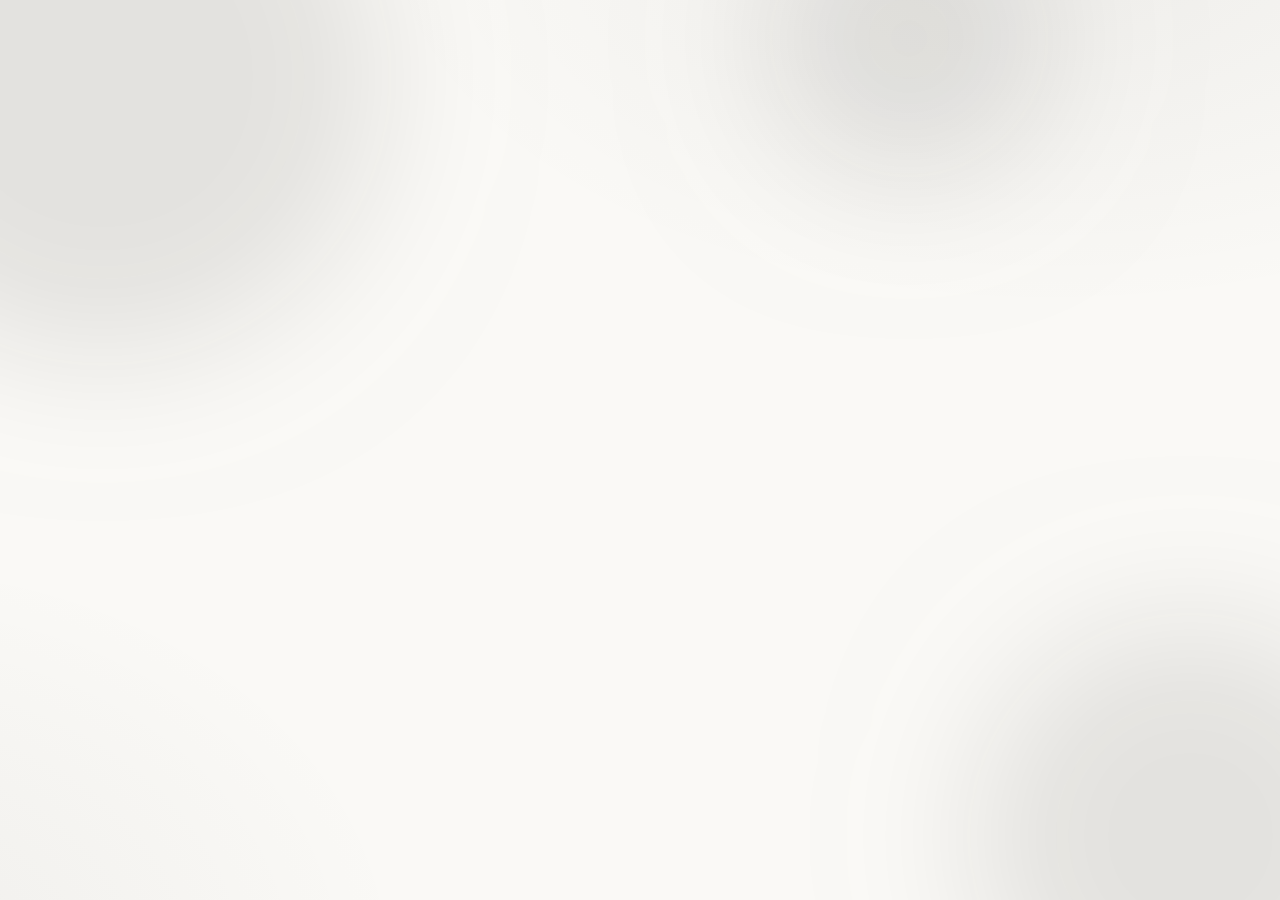
<file: Shakeel_New_Project_Lab/index.html>
<!doctype html>
<html lang="en" data-theme="paper">
<head>
  <meta charset="utf-8">
  <meta name="viewport" content="width=device-width, initial-scale=1, viewport-fit=cover">
  <title>LabDesk — Shakeel New Project Lab</title>
  <meta name="description" content="LabDesk by Shakeel — a fast, offline-first lab ledger. Excel-grade grids, fault desk, JSON database, print-ready reports. Black & white Claude-style design.">
  <meta name="theme-color" content="#faf9f6">
  <meta name="color-scheme" content="light dark">
  <link rel="icon" href="assets/icon.svg" type="image/svg+xml">
  <link rel="manifest" href="manifest.webmanifest">
  <link rel="preload" href="data/db.json" as="fetch" type="application/json" crossorigin>
  <link rel="stylesheet" href="css/theme.css?v=3">
  <link rel="stylesheet" href="css/app.css?v=3">
  <link rel="stylesheet" href="css/print.css?v=3">
</head>
<body>
  <noscript>
    <div class="nojs">LabDesk needs JavaScript to run. Please enable JavaScript and reload this page.</div>
  </noscript>

  <!-- ══ Animated monochrome background ══ -->
  <div class="bg-stage" aria-hidden="true">
    <img class="bg-img" src="assets/img/bg-abstract.jpg" alt="" fetchpriority="high">
    <div class="bg-tint"></div>
    <div class="orb orb-a"></div>
    <div class="orb orb-b"></div>
    <div class="orb orb-c"></div>
    <canvas class="bg-dust" id="bgDust"></canvas>
    <div class="grain"></div>
  </div>

  <!-- ══ LOGIN GATE ══ -->
  <section id="login" class="login" hidden>
    <div class="login-card">
      <div class="login-left">
        <div class="login-brand">
          <span class="brand-mark" aria-hidden="true"></span>
          <div>
            <b>LabDesk</b>
            <i>Shakeel New Project Lab</i>
          </div>
        </div>

        <figure class="boy-card ai-frame">
          <img src="assets/img/login-boy.jpg" alt="Lab owner portrait — AI Gemini style" loading="eager">
          <figcaption>
            <span class="ai-chip">✦ AI · Gemini style</span>
            <b>Shakeel's Lab</b>
            <i>Authorized access only</i>
          </figcaption>
        </figure>

        <ul class="login-feats">
          <li><b>Excel-grade</b> grids with instant virtual scroll</li>
          <li><b>JSON database</b> — every edit saved automatically</li>
          <li><b>Print-ready</b> full-page A4 reports</li>
          <li><b>Live sync</b> between open tabs, works offline</li>
        </ul>
      </div>

      <div class="login-right">
        <h1>Welcome back</h1>
        <p class="login-sub">Enter the lab passcode to continue</p>

        <form id="loginForm" class="login-form" autocomplete="off" novalidate>
          <label class="fld">
            <span>Passcode</span>
            <div class="pin-wrap">
              <input id="pinInput" type="password" inputmode="numeric" placeholder="••••••••••"
                     maxlength="24" aria-label="Lab passcode">
              <button type="button" class="pin-eye" id="pinEye" aria-label="Show passcode">
                <svg viewBox="0 0 24 24"><path d="M2 12s3.5-6 10-6 10 6 10 6-3.5 6-10 6S2 12 2 12zm10 3a3 3 0 1 0 0-6 3 3 0 0 0 0 6z"/></svg>
              </button>
            </div>
            <em class="fld-hint">Default passcode is <b>45637189230</b> — change it anytime in Settings.</em>
          </label>
          <p class="login-err" id="loginErr" role="alert"></p>
          <button class="btn btn-ink btn-block" type="submit">
            <span>Unlock Lab</span>
            <svg viewBox="0 0 24 24"><path d="M5 12h14M13 6l6 6-6 6"/></svg>
          </button>
        </form>

        <div class="login-foot">
          <span class="dot-live"></span> Local JSON mode · no account needed
        </div>
      </div>
    </div>
  </section>

  <!-- ══ APP SHELL ══ -->
  <div id="app" class="app" hidden>
    <a class="skip" href="#view">Skip to content</a>

    <aside class="rail" id="rail">
      <div class="rail-brand">
        <span class="brand-mark" aria-hidden="true"></span>
        <span class="brand-txt">
          <b>LabDesk</b>
          <i>Shakeel New Project Lab</i>
        </span>
      </div>
      <nav class="rail-nav" id="railNav" aria-label="Primary"></nav>
      <div class="rail-foot">
        <button class="ghost-btn" id="btnDensity" title="Toggle row density (D)">
          <svg viewBox="0 0 24 24"><path d="M4 6h16M4 12h16M4 18h16"/></svg>
          <em>Comfortable</em>
        </button>
        <button class="ghost-btn" id="btnTheme" title="Switch paper / graphite (T)">
          <svg viewBox="0 0 24 24"><path d="M12 3a9 9 0 1 0 9 9 7 7 0 0 1-9-9z"/></svg>
          <em>Graphite</em>
        </button>
        <button class="ghost-btn" id="btnLock" title="Lock lab (L)">
          <svg viewBox="0 0 24 24"><path d="M7 11V8a5 5 0 0 1 10 0v3m-11 0h12a1 1 0 0 1 1 1v7a1 1 0 0 1-1 1H6a1 1 0 0 1-1-1v-7a1 1 0 0 1 1-1z"/></svg>
          <em>Lock</em>
        </button>
      </div>
    </aside>

    <div class="main">
      <header class="top">
        <button class="icon-btn only-mobile" id="btnRail" aria-label="Open menu">
          <svg viewBox="0 0 24 24"><path d="M4 6h16M4 12h16M4 18h16"/></svg>
        </button>
        <div class="top-title">
          <h1 id="pageTitle">Dashboard</h1>
          <p id="pageSub">Everything at a glance</p>
        </div>
        <div class="top-tools">
          <button class="search-btn" id="btnSearch" title="Search everything ( / )">
            <svg viewBox="0 0 24 24"><circle cx="11" cy="11" r="7"/><path d="m20 20-3.5-3.5"/></svg>
            <em>Search records…</em><kbd>/</kbd>
          </button>
          <button class="chip" id="btnLive" title="Live sync status">
            <span class="dot-live"></span><em>Live</em>
          </button>
          <button class="chip" id="btnPrint" title="Print full-page report (P)">
            <svg viewBox="0 0 24 24"><path d="M7 8V4h10v4m-9 8H5a2 2 0 0 1-2-2v-4a2 2 0 0 1 2-2h14a2 2 0 0 1 2 2v4a2 2 0 0 1-2 2h-2m-8 4h10v-4H7v4z"/></svg>
            <em>Print</em>
          </button>
          <button class="chip" id="btnExcel" title="Export current view to Excel / CSV">
            <svg viewBox="0 0 24 24"><path d="M6 3h9l4 4v14H6zM14 3v5h5"/></svg>
            <em>Excel</em>
          </button>
          <button class="chip chip-ink" id="btnNew" title="New record (N)">
            <svg viewBox="0 0 24 24"><path d="M12 5v14M5 12h14"/></svg>
            <em id="btnNewLabel">New Item</em>
          </button>
          <button class="avatar" id="btnAccount" title="Account & settings">
            <svg viewBox="0 0 24 24"><circle cx="12" cy="8" r="4"/><path d="M4 21a8 8 0 0 1 16 0"/></svg>
          </button>
        </div>
      </header>

      <div class="scroll" id="scroll">
        <div class="scroll-prog"><i id="scrollProg"></i></div>
        <main class="view" id="view" tabindex="-1" data-route="dashboard"></main>
      </div>
    </div>

    <!-- Velocity fast-scroll dock (new design) -->
    <div class="velocity" id="velocity" aria-label="Fast scroll dock">
      <svg class="vel-ring" viewBox="0 0 40 40">
        <circle class="ring-bg" cx="20" cy="20" r="16"/>
        <circle class="ring-fg" id="velRing" cx="20" cy="20" r="16"/>
      </svg>
      <span class="vel-pct" id="velPct">0%</span>
      <div class="vel-dots" id="velDots"></div>
      <button class="vel-btn" id="velTurbo" title="Hold to turbo-scroll">
        <svg viewBox="0 0 24 24"><path d="M12 3v10m0 0-4-4m4 4 4-4M5 21h14"/></svg>
      </button>
      <button class="vel-btn" id="velTop" title="Back to top">
        <svg viewBox="0 0 24 24"><path d="M12 21V9m0 0-5 5m5-5 5 5"/></svg>
      </button>
    </div>
  </div>

  <div id="layers"></div>
  <div id="toasts" class="toasts" role="status" aria-live="polite"></div>
  <div id="printRoot" class="print-root" aria-hidden="true"></div>

  <script src="js/util.js?v=3"></script>
  <script src="js/seed.js?v=3"></script>
  <script src="js/db.js?v=3"></script>
  <script src="js/auth.js?v=3"></script>
  <script src="js/grid.js?v=3"></script>
  <script src="js/scroll.js?v=3"></script>
  <script src="js/pages.js?v=3"></script>
  <script src="js/app.js?v=3"></script>
</body>
</html>
</file>
<file: Shakeel_New_Project_Lab/css/theme.css>
/* ═══════════════════════════════════════════════════════════════
   LabDesk — Theme tokens (Claude-style black & white minimalism)
   ═══════════════════════════════════════════════════════════════ */
:root{
  --paper:#faf9f6;        /* page background            */
  --paper-2:#f4f2ed;      /* subtle fill                */
  --surface:#ffffff;      /* cards / sheets             */
  --ink:#171716;          /* primary text               */
  --ink-2:#4a4a47;        /* secondary text             */
  --ink-3:#8a887f;        /* muted text                 */
  --line:#e7e4dc;         /* hairline borders           */
  --line-2:#d8d4c9;       /* stronger borders           */
  --fill:#f1efe9;         /* chips / inputs             */
  --hover:#eceae2;
  --danger:#171716;
  --ok:#171716;
  --shadow:0 1px 2px rgba(23,23,22,.05),0 8px 28px -12px rgba(23,23,22,.14);
  --shadow-lg:0 2px 6px rgba(23,23,22,.06),0 24px 64px -20px rgba(23,23,22,.28);
  --r-sm:9px; --r:14px; --r-lg:20px; --r-xl:28px;
  --font-ui:-apple-system,BlinkMacSystemFont,"Segoe UI",Inter,Roboto,"Helvetica Neue",Arial,sans-serif;
  --font-display:"Iowan Old Style","Palatino Linotype",Palatino,Georgia,"Times New Roman",serif;
  --mono:ui-monospace,"SF Mono",SFMono-Regular,Menlo,Consolas,monospace;
  --rail-w:236px;
  --row-h:46px;
  --row-h-compact:34px;
  --ease:cubic-bezier(.22,.9,.28,1);
}
html[data-theme="graphite"]{
  --paper:#131314;
  --paper-2:#1b1b1d;
  --surface:#1e1e20;
  --ink:#f2f1ec;
  --ink-2:#c9c7bf;
  --ink-3:#8f8d85;
  --line:#2c2c2f;
  --line-2:#3a3a3e;
  --fill:#262628;
  --hover:#2e2e31;
  --shadow:0 1px 2px rgba(0,0,0,.4),0 10px 34px -12px rgba(0,0,0,.6);
  --shadow-lg:0 2px 6px rgba(0,0,0,.5),0 28px 72px -20px rgba(0,0,0,.75);
}

*,*::before,*::after{box-sizing:border-box}
[hidden]{display:none!important}
html{-webkit-text-size-adjust:100%}
body{
  margin:0;min-height:100vh;
  font-family:var(--font-ui);
  background:var(--paper);color:var(--ink);
  font-size:14.5px;line-height:1.55;
  -webkit-font-smoothing:antialiased;
  overflow:hidden;
}
h1,h2,h3,h4{font-family:var(--font-display);font-weight:600;letter-spacing:-.01em;margin:0}
p{margin:0}
button{font:inherit;color:inherit;background:none;border:0;cursor:pointer;padding:0}
input,select,textarea{font:inherit;color:inherit}
img{display:block;max-width:100%}
kbd{
  font-family:var(--mono);font-size:10.5px;padding:2px 5px;border:1px solid var(--line-2);
  border-radius:5px;background:var(--fill);color:var(--ink-2);
}
::selection{background:var(--ink);color:var(--paper)}
:focus-visible{outline:2px solid var(--ink);outline-offset:2px;border-radius:4px}

/* scrollbars — slim, monochrome */
*{scrollbar-width:thin;scrollbar-color:var(--line-2) transparent}
*::-webkit-scrollbar{width:9px;height:9px}
*::-webkit-scrollbar-thumb{background:var(--line-2);border-radius:99px;border:2px solid var(--paper)}
*::-webkit-scrollbar-track{background:transparent}

.skip{position:absolute;left:-9999px;top:0;background:var(--ink);color:var(--paper);padding:10px 16px;z-index:200;border-radius:0 0 10px 0}
.skip:focus{left:0}

/* brand mark — flask, monochrome */
.brand-mark{
  width:34px;height:34px;border-radius:10px;background:var(--ink);color:var(--paper);
  display:grid;place-items:center;flex:none;
  box-shadow:inset 0 0 0 1px rgba(0,0,0,.08);
}
.brand-mark svg{width:19px;height:19px}
html[data-theme="graphite"] .brand-mark{background:var(--ink);color:var(--paper)}

/* buttons */
.btn{
  display:inline-flex;align-items:center;gap:8px;justify-content:center;
  padding:10px 18px;border-radius:11px;font-weight:600;font-size:13.5px;
  background:var(--fill);color:var(--ink);
  border:1px solid var(--line-2);
  transition:transform .18s var(--ease),background .18s,box-shadow .18s,border-color .18s;
  user-select:none;
}
.btn:hover{background:var(--hover);transform:translateY(-1px)}
.btn:active{transform:translateY(0) scale(.98)}
.btn svg{width:15px;height:15px;stroke:currentColor;fill:none;stroke-width:2;stroke-linecap:round;stroke-linejoin:round}
.btn-ink{background:var(--ink);color:var(--paper);border-color:var(--ink)}
.btn-ink:hover{background:var(--ink);filter:brightness(1.12)}
.btn-block{width:100%;padding:13px 18px;font-size:14.5px}
.btn-ghost{background:transparent;border-color:transparent;color:var(--ink-2)}
.btn-ghost:hover{background:var(--fill);color:var(--ink)}
.btn-sm{padding:7px 12px;font-size:12.5px;border-radius:9px}

.chip{
  display:inline-flex;align-items:center;gap:7px;
  padding:8px 13px;border-radius:99px;font-size:12.8px;font-weight:600;
  background:var(--surface);border:1px solid var(--line-2);color:var(--ink-2);
  transition:all .18s var(--ease);
}
.chip:hover{border-color:var(--ink-3);color:var(--ink);transform:translateY(-1px)}
.chip svg{width:14px;height:14px;stroke:currentColor;fill:none;stroke-width:2;stroke-linecap:round;stroke-linejoin:round}
.chip-ink{background:var(--ink);color:var(--paper);border-color:var(--ink)}
.chip-ink:hover{color:var(--paper);filter:brightness(1.15)}

.icon-btn{
  width:38px;height:38px;border-radius:11px;display:grid;place-items:center;
  color:var(--ink-2);border:1px solid transparent;transition:all .18s;
}
.icon-btn:hover{background:var(--fill);color:var(--ink)}
.icon-btn svg{width:17px;height:17px;stroke:currentColor;fill:none;stroke-width:2;stroke-linecap:round;stroke-linejoin:round}

.ghost-btn{
  display:flex;align-items:center;gap:9px;width:100%;
  padding:9px 12px;border-radius:10px;color:var(--ink-2);font-size:12.8px;font-weight:600;
  transition:all .16s;
}
.ghost-btn:hover{background:var(--fill);color:var(--ink)}
.ghost-btn svg{width:15px;height:15px;stroke:currentColor;fill:none;stroke-width:2;stroke-linecap:round;stroke-linejoin:round}
.ghost-btn em{font-style:normal;margin-left:auto;font-weight:500;font-size:12px}

.dot-live{width:7px;height:7px;border-radius:50%;background:var(--ink);flex:none;animation:pulse 2.4s infinite}
@keyframes pulse{0%,100%{opacity:1}50%{opacity:.25}}

/* inputs */
.fld{display:flex;flex-direction:column;gap:7px;margin-bottom:16px}
.fld>span{font-size:12px;font-weight:700;letter-spacing:.06em;text-transform:uppercase;color:var(--ink-3)}
.fld input,.fld select,.fld textarea{
  width:100%;padding:12px 14px;border-radius:11px;border:1px solid var(--line-2);
  background:var(--surface);font-size:14px;transition:border-color .15s,box-shadow .15s;
}
.fld input:focus,.fld select:focus,.fld textarea:focus{outline:none;border-color:var(--ink);box-shadow:0 0 0 3px color-mix(in srgb,var(--ink) 12%,transparent)}
.fld textarea{min-height:84px;resize:vertical}
.fld-hint{font-size:12px;color:var(--ink-3);font-style:normal}
.fld-hint b{color:var(--ink)}

/* status chips in grids */
.st{display:inline-flex;align-items:center;gap:6px;padding:3px 10px;border-radius:99px;font-size:11.8px;font-weight:700;border:1px solid var(--line-2);background:var(--fill);color:var(--ink-2);white-space:nowrap}
.st::before{content:"";width:6px;height:6px;border-radius:50%;background:currentColor}
.st.s-active,.st.s-open{background:var(--ink);color:var(--paper);border-color:var(--ink)}
.st.s-inuse{background:transparent;color:var(--ink);border-color:var(--ink)}
.st.s-inrepair,.st.s-inprogress{background:var(--fill);color:var(--ink);border-style:dashed}
.st.s-fault,.st.s-critical{background:repeating-linear-gradient(45deg,var(--ink) 0 4px,transparent 4px 8px);color:transparent;position:relative}
.st.s-fault::after,.st.s-critical::after{content:attr(data-label);position:absolute;inset:0;display:grid;place-items:center;color:var(--paper)}
.st.s-retired,.st.s-closed{opacity:.55;text-decoration:line-through}
.st.s-resolved{background:var(--ink);color:var(--paper);border-color:var(--ink)}
.st.s-low{background:var(--fill);color:var(--ink-2)}
.st.s-medium{background:var(--fill);color:var(--ink);border-color:var(--ink-3)}
.st.s-high{background:var(--ink);color:var(--paper);border-color:var(--ink)}

.nojs{position:fixed;inset:0;display:grid;place-items:center;background:#faf9f6;color:#171716;font:600 16px system-ui;z-index:999}
</file>
<file: Shakeel_New_Project_Lab/css/app.css>
/* ═══════════════════════════════════════════════════════════
   LabDesk — App styles · animated background · login · shell
   ═══════════════════════════════════════════════════════════ */

/* ── Animated monochrome background ─────────────────────── */
.bg-stage{position:fixed;inset:0;z-index:0;overflow:hidden;pointer-events:none}
.bg-img{
  position:absolute;inset:-6%;width:112%;height:112%;object-fit:cover;
  opacity:.14;filter:grayscale(1) contrast(1.05);
  animation:kenburns 46s ease-in-out infinite alternate;
}
@keyframes kenburns{
  0%{transform:scale(1) translate(0,0)}
  50%{transform:scale(1.08) translate(-1.2%,1%)}
  100%{transform:scale(1.14) translate(1%,-1.4%)}
}
.bg-tint{position:absolute;inset:0;
  background:
    radial-gradient(1100px 620px at 82% -8%, color-mix(in srgb,var(--ink) 5%,transparent), transparent 62%),
    radial-gradient(900px 700px at -10% 108%, color-mix(in srgb,var(--ink) 4.5%,transparent), transparent 60%),
    linear-gradient(var(--paper),var(--paper));
}
html[data-theme="graphite"] .bg-img{opacity:.10}
.orb{position:absolute;border-radius:50%;filter:blur(70px);opacity:.10;mix-blend-mode:multiply}
html[data-theme="graphite"] .orb{mix-blend-mode:screen;opacity:.08}
.orb-a{width:44vmax;height:44vmax;left:-14vmax;top:-16vmax;background:var(--ink);animation:drift-a 26s ease-in-out infinite alternate}
.orb-b{width:34vmax;height:34vmax;right:-10vmax;bottom:-12vmax;background:var(--ink);animation:drift-b 32s ease-in-out infinite alternate}
.orb-c{width:22vmax;height:22vmax;right:18%;top:-8vmax;background:var(--ink);animation:drift-c 22s ease-in-out infinite alternate}
@keyframes drift-a{to{transform:translate(9vmax,7vmax) scale(1.12)}}
@keyframes drift-b{to{transform:translate(-8vmax,-6vmax) scale(1.08)}}
@keyframes drift-c{to{transform:translate(-6vmax,8vmax) scale(.92)}}
.bg-dust{position:absolute;inset:0;width:100%;height:100%}
.grain{position:absolute;inset:0;opacity:.5;mix-blend-mode:overlay;
  background-image:url("data:image/svg+xml,%3Csvg xmlns='http://www.w3.org/2000/svg' width='140' height='140'%3E%3Cfilter id='n'%3E%3CfeTurbulence type='fractalNoise' baseFrequency='0.9' numOctaves='2'/%3E%3CfeColorMatrix type='saturate' values='0'/%3E%3CfeComponentTransfer%3E%3CfeFuncA type='linear' slope='0.05'/%3E%3C/feComponentTransfer%3E%3C/filter%3E%3Crect width='100%25' height='100%25' filter='url(%23n)'/%3E%3C/svg%3E");
}
@media (prefers-reduced-motion:reduce){
  .bg-img,.orb{animation:none}
  *,*::before,*::after{animation-duration:.01ms!important;transition-duration:.01ms!important}
}

/* ── Login ──────────────────────────────────────────────── */
.login{position:relative;z-index:2;min-height:100dvh;display:grid;place-items:center;padding:28px 18px;overflow-y:auto}
.login-card{
  width:min(960px,100%);display:grid;grid-template-columns:1.05fr .95fr;
  background:color-mix(in srgb,var(--surface) 88%,transparent);
  backdrop-filter:blur(18px);-webkit-backdrop-filter:blur(18px);
  border:1px solid var(--line);border-radius:var(--r-xl);
  box-shadow:var(--shadow-lg);overflow:hidden;min-height:600px;
  animation:cardIn .7s var(--ease) both;
}
@keyframes cardIn{from{opacity:0;transform:translateY(26px) scale(.985)}to{opacity:1;transform:none}}
.login-left{
  padding:44px 40px;display:flex;flex-direction:column;gap:30px;
  background:linear-gradient(160deg,var(--paper-2),transparent 70%);
  border-right:1px solid var(--line);
}
.login-brand{display:flex;align-items:center;gap:13px}
.brand-txt{display:flex;flex-direction:column;line-height:1.2}
.brand-txt b{font-family:var(--font-display);font-size:21px;letter-spacing:-.01em}
.brand-txt i{font-style:normal;font-size:12px;color:var(--ink-3);font-weight:500}

.boy-card{
  margin:0;border-radius:var(--r-lg);overflow:hidden;position:relative;
  border:1px solid var(--line-2);box-shadow:var(--shadow);
  aspect-ratio:5/5.6;background:var(--fill);
}
.boy-card img{width:100%;height:100%;object-fit:cover;filter:grayscale(1) contrast(1.06)}
.boy-card figcaption{
  position:absolute;left:0;right:0;bottom:0;padding:18px 18px 14px;
  background:linear-gradient(transparent,color-mix(in srgb,var(--paper) 92%,transparent) 42%,var(--paper));
  display:flex;flex-direction:column;gap:2px;
}
.boy-card figcaption b{font-family:var(--font-display);font-size:19px}
.boy-card figcaption i{font-style:normal;font-size:12.5px;color:var(--ink-3)}
.ai-frame::before{
  content:"";position:absolute;inset:0;z-index:1;pointer-events:none;
  background:linear-gradient(115deg,transparent 30%,rgba(255,255,255,.35) 48%,transparent 62%);
  background-size:250% 100%;animation:sheen 5.5s var(--ease) infinite;
}
@keyframes sheen{0%,55%{background-position:120% 0}85%,100%{background-position:-60% 0}}
.ai-chip{
  align-self:flex-start;font-size:10.5px;font-weight:800;letter-spacing:.12em;
  text-transform:uppercase;background:var(--ink);color:var(--paper);
  padding:4px 10px;border-radius:99px;margin-bottom:8px;
  animation:aiBlink 3.4s ease-in-out infinite;
}
@keyframes aiBlink{0%,100%{opacity:1}50%{opacity:.55}}
.login-feats{list-style:none;margin:0;padding:0;display:grid;gap:11px;font-size:13.5px;color:var(--ink-2)}
.login-feats b{color:var(--ink)}
.login-feats li{display:flex;gap:11px;align-items:baseline}
.login-feats li::before{content:"—";color:var(--ink-3)}

.login-right{padding:44px 42px;display:flex;flex-direction:column;justify-content:center}
.login-right h1{font-size:31px;margin-bottom:6px}
.login-sub{color:var(--ink-3);margin-bottom:28px;font-size:14px}
.pin-wrap{position:relative}
.pin-wrap input{padding-right:46px;letter-spacing:.14em;font-family:var(--mono);font-size:16px}
.pin-eye{position:absolute;right:8px;top:50%;transform:translateY(-50%);width:32px;height:32px;border-radius:8px;display:grid;place-items:center;color:var(--ink-3)}
.pin-eye:hover{background:var(--fill);color:var(--ink)}
.pin-eye svg{width:17px;height:17px;fill:currentColor}
.login-err{min-height:20px;color:#a33;font-size:13px;font-weight:600;margin:2px 0 14px}
.login-form.shake{animation:shake .45s}
@keyframes shake{20%,60%{transform:translateX(-7px)}40%,80%{transform:translateX(7px)}}
.login-foot{margin-top:26px;display:flex;align-items:center;gap:9px;font-size:12.5px;color:var(--ink-3);justify-content:center}

/* ── App shell ──────────────────────────────────────────── */
.app{position:relative;z-index:2;height:100dvh;display:flex}
.rail{
  width:var(--rail-w);flex:none;display:flex;flex-direction:column;
  padding:20px 14px;border-right:1px solid var(--line);
  background:color-mix(in srgb,var(--surface) 72%,transparent);
  backdrop-filter:blur(14px);
}
.rail-brand{display:flex;align-items:center;gap:12px;padding:4px 10px 22px;border-bottom:1px solid var(--line);margin-bottom:14px}
.rail-brand .brand-txt i{font-size:11px}
.rail-nav{flex:1;display:flex;flex-direction:column;gap:3px;overflow-y:auto}
.nav-item{
  display:flex;align-items:center;gap:12px;padding:11px 12px;border-radius:12px;
  color:var(--ink-2);font-weight:600;font-size:13.6px;text-align:left;width:100%;
  transition:all .16s var(--ease);position:relative;
}
.nav-item svg{width:17px;height:17px;stroke:currentColor;fill:none;stroke-width:2;stroke-linecap:round;stroke-linejoin:round;flex:none}
.nav-item small{margin-left:auto;font-size:10.5px;font-weight:700;background:var(--fill);border:1px solid var(--line-2);border-radius:99px;padding:1px 8px;color:var(--ink-3)}
.nav-item:hover{background:var(--fill);color:var(--ink)}
.nav-item.on{background:var(--ink);color:var(--paper)}
.nav-item.on small{background:transparent;border-color:color-mix(in srgb,var(--paper) 35%,transparent);color:inherit}
.rail-foot{border-top:1px solid var(--line);padding-top:12px;display:grid;gap:2px}

.main{flex:1;display:flex;flex-direction:column;min-width:0}
.top{
  display:flex;align-items:center;gap:14px;padding:14px 22px;
  border-bottom:1px solid var(--line);
  background:color-mix(in srgb,var(--surface) 78%,transparent);
  backdrop-filter:blur(14px);
}
.top-title{flex:1;min-width:0}
.top-title h1{font-size:21px}
.top-title p{font-size:12.3px;color:var(--ink-3)}
.top-tools{display:flex;align-items:center;gap:9px}
.search-btn{
  display:flex;align-items:center;gap:9px;padding:9px 14px;border-radius:99px;
  border:1px solid var(--line-2);background:var(--surface);color:var(--ink-3);
  font-size:12.8px;min-width:210px;transition:all .18s;
}
.search-btn:hover{border-color:var(--ink-3);color:var(--ink-2)}
.search-btn svg{width:14px;height:14px;stroke:currentColor;fill:none;stroke-width:2;stroke-linecap:round}
.search-btn em{font-style:normal;flex:1;text-align:left;font-weight:500}
.avatar{width:38px;height:38px;border-radius:50%;background:var(--ink);color:var(--paper);display:grid;place-items:center;border:2px solid var(--line-2);transition:transform .18s}
.avatar:hover{transform:scale(1.06)}
.avatar svg{width:18px;height:18px;stroke:currentColor;fill:none;stroke-width:2;stroke-linecap:round}

/* scroll area + progress hairline */
.scroll{flex:1;overflow-y:auto;overflow-x:hidden;position:relative;overscroll-behavior:contain;scroll-behavior:smooth}
.scroll-prog{position:sticky;top:0;height:2px;z-index:30;background:transparent}
.scroll-prog i{display:block;height:100%;width:0;background:var(--ink);transition:width .1s linear}
.view{max-width:1240px;margin:0 auto;padding:30px 34px 120px;animation:viewIn .45s var(--ease) both}
@keyframes viewIn{from{opacity:0;transform:translateY(14px)}to{opacity:1;transform:none}}

/* ── Velocity fast-scroll dock ──────────────────────────── */
.velocity{
  position:fixed;right:16px;top:50%;transform:translateY(-50%);z-index:60;
  display:flex;flex-direction:column;align-items:center;gap:10px;
  padding:12px 7px;border-radius:99px;
  background:color-mix(in srgb,var(--surface) 86%,transparent);
  backdrop-filter:blur(12px);border:1px solid var(--line-2);
  box-shadow:var(--shadow);
  transition:opacity .3s,transform .3s;
}
.velocity.faded{opacity:.25;transform:translateY(-50%) translateX(8px)}
.velocity.faded:hover{opacity:1;transform:translateY(-50%)}
.vel-wrap{position:relative;width:40px;height:40px}
.vel-ring{width:40px;height:40px;transform:rotate(-90deg)}
.vel-ring circle{fill:none;stroke-width:2.6}
.ring-bg{stroke:var(--line)}
.ring-fg{stroke:var(--ink);stroke-linecap:round;stroke-dasharray:100.5;stroke-dashoffset:100.5;transition:stroke-dashoffset .12s linear}
.vel-pct{position:absolute;inset:0;display:grid;place-items:center;font-size:8.6px;font-weight:800;font-family:var(--mono);color:var(--ink-2)}
.vel-dots{display:flex;flex-direction:column;gap:7px;align-items:center}
.vel-dot{width:7px;height:7px;border-radius:50%;background:var(--line-2);transition:all .2s;cursor:pointer;padding:0}
.vel-dot:hover{background:var(--ink-3);transform:scale(1.5)}
.vel-dot.on{background:var(--ink);transform:scale(1.45);box-shadow:0 0 0 3px color-mix(in srgb,var(--ink) 15%,transparent)}
.vel-btn{width:34px;height:34px;border-radius:50%;display:grid;place-items:center;color:var(--ink-2);transition:all .18s}
.vel-btn:hover{background:var(--ink);color:var(--paper)}
.vel-btn svg{width:15px;height:15px;stroke:currentColor;fill:none;stroke-width:2.2;stroke-linecap:round;stroke-linejoin:round}
.vel-btn.boost{background:var(--ink);color:var(--paper);animation:boostPulse .8s infinite}
@keyframes boostPulse{50%{transform:scale(1.12)}}

/* ── Dashboard ──────────────────────────────────────────── */
.hero{
  display:flex;flex-wrap:wrap;gap:22px;align-items:flex-end;justify-content:space-between;
  padding:30px 34px;border-radius:var(--r-lg);margin-bottom:22px;
  background:var(--surface);border:1px solid var(--line);box-shadow:var(--shadow);
  position:relative;overflow:hidden;
}
.hero::after{content:"";position:absolute;right:-70px;top:-70px;width:230px;height:230px;border-radius:50%;
  background:radial-gradient(circle,color-mix(in srgb,var(--ink) 7%,transparent),transparent 68%)}
.hero h2{font-size:clamp(24px,3.2vw,34px);letter-spacing:-.02em}
.hero p{color:var(--ink-2);margin-top:6px;font-size:14px}
.hero-clock{font-family:var(--mono);font-size:12.5px;color:var(--ink-3);display:flex;gap:14px;align-items:center}
.hero-clock b{color:var(--ink);font-size:14px}

.stat-grid{display:grid;grid-template-columns:repeat(auto-fit,minmax(196px,1fr));gap:14px;margin-bottom:22px}
.stat{
  background:var(--surface);border:1px solid var(--line);border-radius:var(--r);
  padding:20px 20px 18px;box-shadow:var(--shadow);position:relative;overflow:hidden;
  transition:transform .2s var(--ease),box-shadow .2s;
}
.stat:hover{transform:translateY(-3px);box-shadow:var(--shadow-lg)}
.stat small{font-size:11px;font-weight:800;letter-spacing:.1em;text-transform:uppercase;color:var(--ink-3)}
.stat .num{font-family:var(--font-display);font-size:34px;font-weight:600;margin:6px 0 2px;letter-spacing:-.02em}
.stat .sub{font-size:12px;color:var(--ink-2)}
.stat::after{content:"";position:absolute;left:0;top:0;bottom:0;width:3px;background:var(--ink);opacity:.85}
.stat:nth-child(even)::after{opacity:.25}

.dash-grid{display:grid;grid-template-columns:1.55fr 1fr;gap:14px;align-items:start}
.panel{background:var(--surface);border:1px solid var(--line);border-radius:var(--r-lg);box-shadow:var(--shadow);overflow:hidden}
.panel-head{display:flex;align-items:center;justify-content:space-between;gap:12px;padding:18px 22px 14px;border-bottom:1px solid var(--line)}
.panel-head h3{font-size:17px}
.panel-head .chip{font-size:11.5px;padding:5px 11px}
.panel-body{padding:18px 22px}

.catbars{display:grid;gap:11px}
.catbar{display:grid;grid-template-columns:120px 1fr 52px;gap:12px;align-items:center;font-size:12.8px}
.catbar .track{height:9px;border-radius:99px;background:var(--fill);overflow:hidden}
.catbar .fill{height:100%;background:var(--ink);border-radius:99px;width:0;transition:width .9s var(--ease)}
.catbar .val{font-family:var(--mono);font-size:11.5px;text-align:right;color:var(--ink-2)}

.feed{display:grid;gap:2px}
.feed-item{display:flex;gap:13px;padding:11px 4px;border-bottom:1px dashed var(--line);font-size:13px;align-items:baseline}
.feed-item:last-child{border-bottom:0}
.feed-item .fi{width:26px;height:26px;border-radius:8px;background:var(--fill);border:1px solid var(--line-2);display:grid;place-items:center;font-size:13px;flex:none;align-self:center}
.feed-item p{flex:1;color:var(--ink-2)}
.feed-item p b{color:var(--ink);font-weight:600}
.feed-item time{font-size:11px;color:var(--ink-3);font-family:var(--mono);flex:none}

/* baby moments gallery */
.moments{display:grid;grid-template-columns:repeat(4,1fr);gap:10px}
.moment{
  position:relative;border-radius:14px;overflow:hidden;aspect-ratio:1/1.12;cursor:zoom-in;
  border:1px solid var(--line-2);background:var(--fill);transition:transform .25s var(--ease),box-shadow .25s;
}
.moment:nth-child(1){grid-row:span 2;aspect-ratio:auto}
.moment:hover{transform:translateY(-3px) scale(1.015);box-shadow:var(--shadow-lg);z-index:2}
.moment img{width:100%;height:100%;object-fit:cover;filter:grayscale(1) contrast(1.05);transition:filter .3s}
.moment:hover img{filter:grayscale(1) contrast(1.12) brightness(1.05)}
.moment figcaption{
  position:absolute;left:0;right:0;bottom:0;padding:22px 12px 10px;font-size:11.5px;font-weight:600;
  background:linear-gradient(transparent,color-mix(in srgb,var(--paper) 94%,transparent));
  color:var(--ink);
}
.moment:nth-child(1) figcaption{color:var(--paper);background:linear-gradient(transparent,rgba(10,10,10,.72))}

.quick-row{display:grid;grid-template-columns:repeat(auto-fit,minmax(150px,1fr));gap:11px;margin-bottom:22px}
.quick{
  display:flex;align-items:center;gap:12px;padding:15px 17px;border-radius:var(--r);
  background:var(--surface);border:1px solid var(--line);box-shadow:var(--shadow);
  font-weight:600;font-size:13px;transition:all .2s var(--ease);text-align:left;
}
.quick:hover{transform:translateY(-2px);border-color:var(--ink);box-shadow:var(--shadow-lg)}
.quick svg{width:17px;height:17px;stroke:currentColor;fill:none;stroke-width:2;stroke-linecap:round;stroke-linejoin:round;flex:none}
.quick small{display:block;font-weight:400;font-size:11px;color:var(--ink-3)}

/* ── Excel grid ─────────────────────────────────────────── */
.sheet{background:var(--surface);border:1px solid var(--line);border-radius:var(--r-lg);box-shadow:var(--shadow);overflow:hidden;display:flex;flex-direction:column}
.sheet-tools{display:flex;flex-wrap:wrap;gap:10px;align-items:center;padding:14px 16px;border-bottom:1px solid var(--line)}
.sheet-tools .grow{flex:1}
.sheet-tools input[type="search"]{
  padding:9px 14px;border-radius:10px;border:1px solid var(--line-2);background:var(--fill);
  min-width:200px;font-size:13px;transition:all .15s;
}
.sheet-tools input[type="search"]:focus{outline:none;border-color:var(--ink);background:var(--surface)}
.sheet-count{font-size:12px;color:var(--ink-3);font-family:var(--mono)}

.grid-wrap{position:relative;flex:1;min-height:300px;overflow:hidden;display:flex;flex-direction:column}
.grid-scroll{flex:1;overflow-y:auto;overflow-x:auto;position:relative}
.grid-head{
  position:sticky;top:0;z-index:5;display:grid;background:var(--paper-2);
  border-bottom:2px solid var(--ink);min-width:max-content;
}
.grid-head .gh{
  padding:10px 12px;font-size:10.8px;font-weight:800;letter-spacing:.09em;text-transform:uppercase;
  color:var(--ink-2);display:flex;align-items:center;gap:5px;cursor:pointer;user-select:none;white-space:nowrap;
}
.grid-head .gh:hover{color:var(--ink)}
.grid-head .gh .arr{opacity:0;font-size:9px;transition:opacity .15s}
.grid-head .gh.sorted .arr{opacity:1}
.grid-filter{display:grid;background:var(--surface);border-bottom:1px solid var(--line);min-width:max-content}
.grid-filter .gf{padding:5px 7px}
.grid-filter input,.grid-filter select{
  width:100%;padding:6px 9px;font-size:12px;border-radius:8px;border:1px solid var(--line);
  background:var(--fill);color:var(--ink);
}
.grid-filter input:focus,.grid-filter select:focus{outline:none;border-color:var(--ink)}
.grid-spacer{position:relative;min-width:max-content}
.grid-window{position:absolute;top:0;left:0;right:0;min-width:max-content}
.grow-row{
  display:grid;border-bottom:1px solid var(--line);min-width:max-content;
  align-items:center;cursor:pointer;transition:background .12s;height:var(--row-h);
}
html[data-density="compact"] .grow-row{height:var(--row-h-compact)}
.grow-row:hover{background:var(--fill)}
.grow-row.sel{background:color-mix(in srgb,var(--ink) 5%,transparent)}
.grow-row .gc{padding:0 12px;font-size:13px;white-space:nowrap;overflow:hidden;text-overflow:ellipsis;display:flex;align-items:center;gap:8px;min-width:0}
.grow-row .gc.num{font-family:var(--mono);font-size:12.3px;justify-content:flex-end}
.grow-row .gc.mut{color:var(--ink-3)}
.grow-row .gc.id{font-family:var(--mono);font-weight:700;font-size:12px}
.grid-empty{padding:70px 20px;text-align:center;color:var(--ink-3)}
.grid-empty b{display:block;font-family:var(--font-display);font-size:19px;color:var(--ink);margin-bottom:6px}
.grid-foot{display:flex;align-items:center;gap:14px;padding:11px 16px;border-top:1px solid var(--line);font-size:12px;color:var(--ink-3);flex-wrap:wrap}
.grid-foot .spacer{flex:1}
.row-check{width:16px;height:16px;accent-color:var(--ink);cursor:pointer;flex:none}
.grid-head .gh input{accent-color:var(--ink);width:15px;height:15px;cursor:pointer}

/* ── Modal / sheets ─────────────────────────────────────── */
.scrim{position:fixed;inset:0;z-index:90;background:rgba(20,20,18,.42);backdrop-filter:blur(3px);animation:fadeIn .2s}
@keyframes fadeIn{from{opacity:0}}
.modal{
  position:fixed;z-index:95;inset:0;display:grid;place-items:center;padding:20px;pointer-events:none;
}
.modal-card{
  pointer-events:auto;width:min(560px,100%);max-height:88dvh;display:flex;flex-direction:column;
  background:var(--surface);border:1px solid var(--line);border-radius:var(--r-lg);
  box-shadow:var(--shadow-lg);animation:modalIn .3s var(--ease);
}
@keyframes modalIn{from{opacity:0;transform:translateY(22px) scale(.97)}}
.modal-head{display:flex;align-items:center;justify-content:space-between;padding:20px 24px 0}
.modal-head h3{font-size:20px}
.modal-body{padding:18px 24px;overflow-y:auto}
.modal-foot{display:flex;justify-content:flex-end;gap:10px;padding:14px 24px 20px;border-top:1px solid var(--line)}
.form-grid{display:grid;grid-template-columns:1fr 1fr;gap:0 14px}
.form-grid .full{grid-column:1/-1}

/* lightbox */
.lightbox{position:fixed;inset:0;z-index:96;display:grid;place-items:center;background:rgba(12,12,11,.82);backdrop-filter:blur(6px);animation:fadeIn .2s;cursor:zoom-out}
.lightbox img{max-width:min(92vw,760px);max-height:86dvh;border-radius:16px;box-shadow:0 30px 90px rgba(0,0,0,.5);animation:lbIn .3s var(--ease)}
@keyframes lbIn{from{opacity:0;transform:scale(.94)}}

/* ── Data manager ───────────────────────────────────────── */
.db-cards{display:grid;grid-template-columns:repeat(auto-fit,minmax(200px,1fr));gap:13px;margin-bottom:20px}
.db-card{background:var(--surface);border:1px solid var(--line);border-radius:var(--r);padding:18px 20px;box-shadow:var(--shadow)}
.db-card small{font-size:11px;font-weight:800;letter-spacing:.09em;text-transform:uppercase;color:var(--ink-3)}
.db-card .big{font-family:var(--font-display);font-size:26px;margin-top:5px}
.db-actions{display:grid;grid-template-columns:repeat(auto-fit,minmax(210px,1fr));gap:12px}
.db-actions .btn{justify-content:flex-start;padding:14px 18px}
.storage-bar{height:8px;border-radius:99px;background:var(--fill);overflow:hidden;margin-top:8px}
.storage-bar i{display:block;height:100%;background:var(--ink);border-radius:99px;transition:width .5s var(--ease)}

/* ── Settings ───────────────────────────────────────────── */
.set-row{display:flex;align-items:center;justify-content:space-between;gap:18px;padding:17px 4px;border-bottom:1px solid var(--line)}
.set-row:last-child{border-bottom:0}
.set-row .lab b{display:block;font-size:14px}
.set-row .lab span{font-size:12.3px;color:var(--ink-3)}
.switch{position:relative;width:44px;height:25px;border-radius:99px;background:var(--fill);border:1px solid var(--line-2);transition:all .2s;flex:none}
.switch::after{content:"";position:absolute;top:2px;left:2px;width:19px;height:19px;border-radius:50%;background:var(--surface);box-shadow:0 1px 3px rgba(0,0,0,.25);transition:all .22s var(--ease)}
.switch.on{background:var(--ink);border-color:var(--ink)}
.switch.on::after{left:21px;background:var(--paper)}
.seg{display:flex;background:var(--fill);border:1px solid var(--line-2);border-radius:11px;padding:3px;gap:3px}
.seg button{padding:7px 14px;border-radius:8px;font-size:12.5px;font-weight:600;color:var(--ink-3);transition:all .16s}
.seg button.on{background:var(--ink);color:var(--paper)}

/* ── Toasts ─────────────────────────────────────────────── */
.toasts{position:fixed;bottom:22px;left:50%;transform:translateX(-50%);z-index:120;display:flex;flex-direction:column;gap:8px;align-items:center;pointer-events:none}
.toast{
  display:flex;align-items:center;gap:10px;padding:11px 18px;border-radius:99px;
  background:var(--ink);color:var(--paper);font-size:13px;font-weight:600;
  box-shadow:var(--shadow-lg);animation:toastIn .3s var(--ease);
}
.toast.err{background:#7f1d1d}
.toast.out{animation:toastOut .3s forwards}
@keyframes toastIn{from{opacity:0;transform:translateY(14px) scale(.95)}}
@keyframes toastOut{to{opacity:0;transform:translateY(10px) scale(.96)}}

/* ── Search palette ─────────────────────────────────────── */
.palette{position:fixed;z-index:96;top:14vh;left:50%;transform:translateX(-50%);width:min(600px,92vw)}
.palette-card{background:var(--surface);border:1px solid var(--line-2);border-radius:var(--r-lg);box-shadow:var(--shadow-lg);overflow:hidden;animation:modalIn .22s var(--ease)}
.palette-card input{width:100%;padding:17px 20px;font-size:15px;border:0;border-bottom:1px solid var(--line);background:transparent}
.palette-card input:focus{outline:none}
.palette-list{max-height:46dvh;overflow-y:auto;padding:8px}
.palette-item{display:flex;align-items:center;gap:12px;width:100%;text-align:left;padding:11px 13px;border-radius:11px;font-size:13.5px}
.palette-item:hover,.palette-item.hot{background:var(--fill)}
.palette-item .tag{margin-left:auto;font-size:10.5px;font-weight:800;letter-spacing:.07em;text-transform:uppercase;color:var(--ink-3);background:var(--fill);border-radius:99px;padding:2px 9px;flex:none}
.palette-item svg{width:15px;height:15px;stroke:var(--ink-3);fill:none;stroke-width:2;flex:none}
.palette-empty{padding:26px;text-align:center;color:var(--ink-3);font-size:13px}

/* ── Responsive ─────────────────────────────────────────── */
.only-mobile{display:none}
.grid-sticky{position:sticky;top:0;z-index:6}
.col-m{display:none}
@media (max-width:1060px){
  .dash-grid{grid-template-columns:1fr}
  .moments{grid-template-columns:repeat(2,1fr)}
}
@media (max-width:900px){
  .rail{
    position:fixed;left:0;top:0;bottom:0;z-index:80;width:236px;
    flex-direction:column;align-items:stretch;padding:20px 14px;
    border-right:1px solid var(--line);
    background:color-mix(in srgb,var(--surface) 96%,transparent);
    transform:translateX(-106%);transition:transform .28s var(--ease);
    box-shadow:var(--shadow-lg);
  }
  .rail.open{transform:none}
  .rail-brand{display:flex}
  .rail-nav{flex-direction:column}
  .rail-foot{display:grid}
  .app{flex-direction:column}
  .only-mobile{display:grid}
  .search-btn{min-width:0}
  .search-btn em{display:none}
  .login-card{grid-template-columns:1fr;min-height:0}
  .login-left{display:none}
  .velocity{right:8px}
  .view{padding:20px 16px 130px}
  .top{padding:12px 14px;gap:8px}
  .top-title h1{font-size:17px}
  .top-title p{display:none}
  .form-grid{grid-template-columns:1fr}
  .chip em{display:none}
  .btn span{display:none}
}
@media (max-width:560px){
  .stat-grid{grid-template-columns:1fr 1fr}
  .moments{grid-template-columns:1fr 1fr}
  .hero{padding:22px}
  .btn-new-hide{display:none}
}
</file>
<file: Shakeel_New_Project_Lab/css/print.css>
/* ═══════════════════════════════════════════════════
   LabDesk — Print: full-page A4 report, black & white
   ═══════════════════════════════════════════════════ */
@media screen{ #printRoot{display:none!important} }

@media print{
  @page{ size:A4; margin:13mm 12mm; }
  html,body{ background:#fff!important; overflow:visible!important; height:auto!important; }
  body{ font-size:10.5pt; }
  /* wipe the interactive app, keep only the report */
  body > *:not(#printRoot){ display:none!important; }
  #printRoot{ display:block!important; color:#000; }

  .pr-head{ display:flex; justify-content:space-between; align-items:flex-end;
    border-bottom:2.2pt solid #000; padding-bottom:8pt; margin-bottom:12pt; }
  .pr-head h1{ font:600 20pt Georgia,serif; margin:0; letter-spacing:-.01em; }
  .pr-head .org{ font-size:9.5pt; color:#333; margin-top:2pt; }
  .pr-meta{ font-size:8.5pt; color:#222; text-align:right; line-height:1.7; }
  .pr-meta b{ color:#000; }

  .pr-summary{ display:flex; gap:10pt; margin-bottom:12pt; }
  .pr-summary div{ flex:1; border:1pt solid #000; border-radius:6pt; padding:7pt 10pt; }
  .pr-summary small{ display:block; font-size:7.2pt; text-transform:uppercase; letter-spacing:.08em; color:#444; }
  .pr-summary b{ font-size:13pt; }

  table.pr{ width:100%; border-collapse:collapse; font-size:8.8pt; }
  table.pr th{ background:#000; color:#fff; text-align:left; padding:5pt 6pt;
    font-size:7.4pt; text-transform:uppercase; letter-spacing:.05em; }
  table.pr td{ padding:4.4pt 6pt; border-bottom:.5pt solid #bbb; vertical-align:top; }
  table.pr tr{ page-break-inside:avoid; }
  table.pr tbody tr:nth-child(even){ background:#f4f4f4; }
  thead{ display:table-header-group; } /* repeat header on every page */

  .pr-foot{ margin-top:12pt; border-top:1pt solid #000; padding-top:6pt;
    display:flex; justify-content:space-between; font-size:7.8pt; color:#333; }
  .pageno:after{ content:"Page " counter(page) " of " counter(pages); }

  .pr-note{ margin-top:10pt; font-size:7.8pt; color:#333; }
}
</file>
